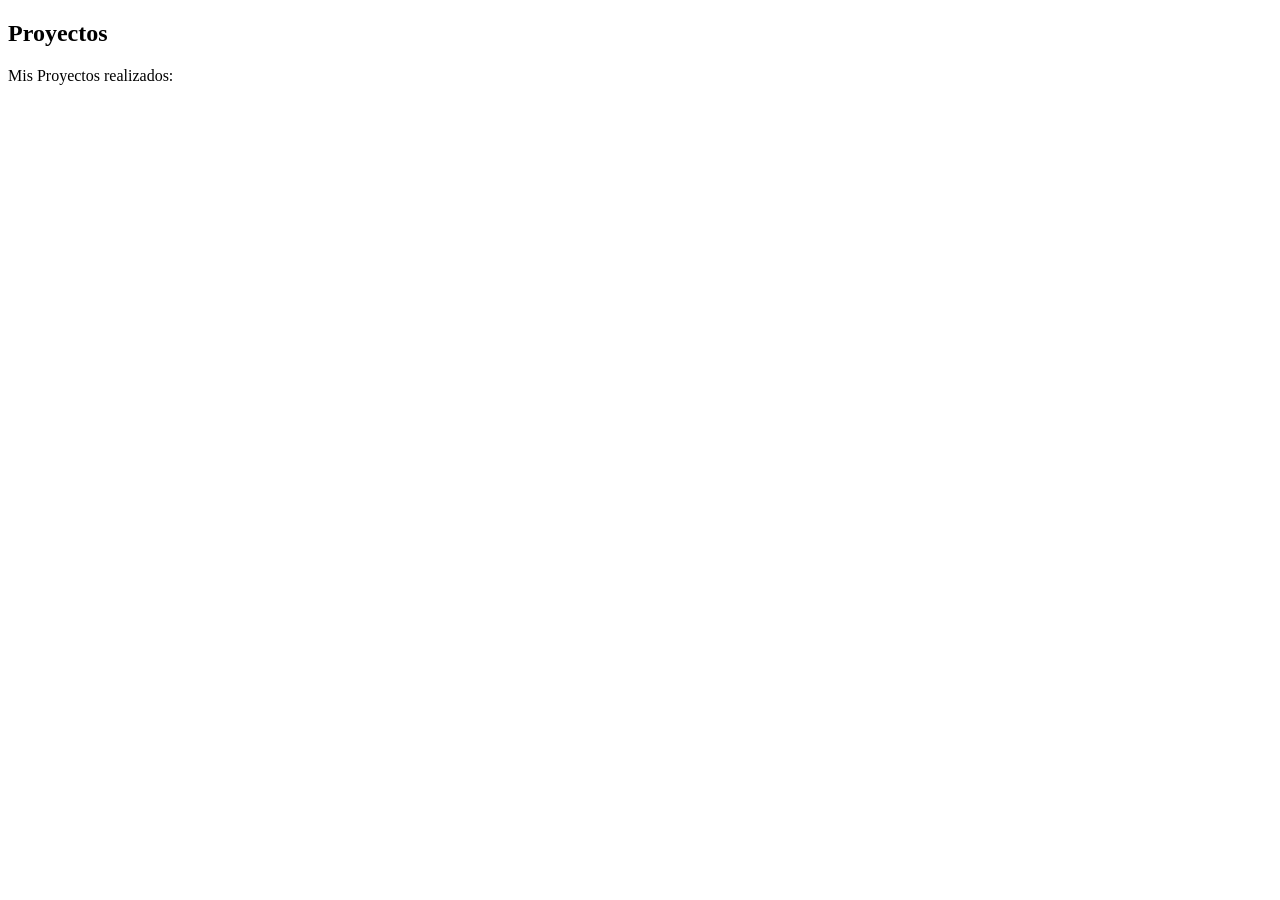
<file: Portafolio.html>
<!DOCTYPE html>
<html lang="en">
<head>
    <meta charset="UTF-8">
    <meta name="viewport" content="width=device-width, initial-scale=1.0">
    <title>Felipe Lleuful</title>
</head>
<body>
    <section>
        <h1>Proyectos</h1>
        <p>Mis Proyectos realizados:</p>
    </section>
</body>
</html>
</file>
